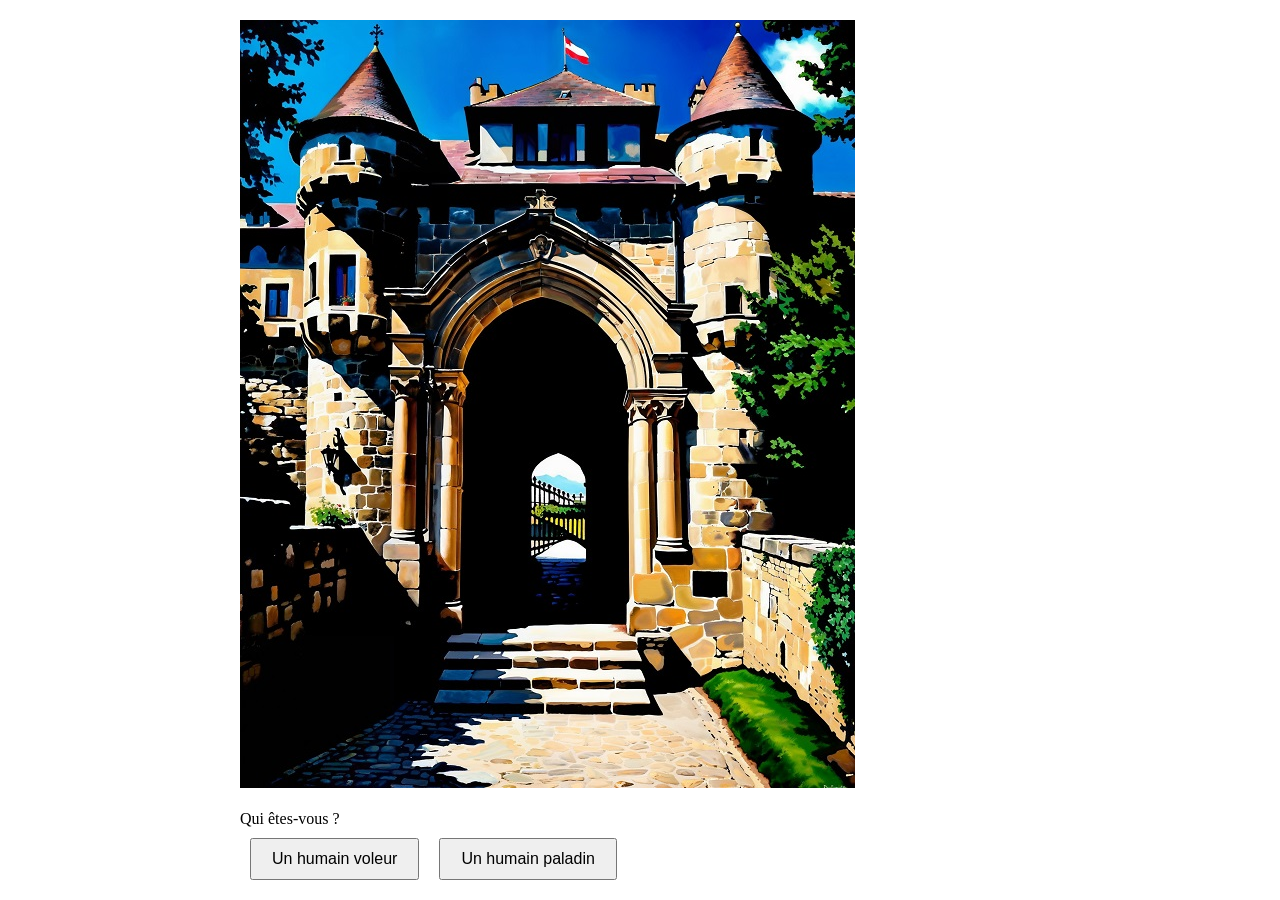
<file: Stonespire/index.html>
<!DOCTYPE html>
<html lang="en">
<head>
    <meta charset="UTF-8">
    <meta name="viewport" content="width=device-width, initial-scale=1.0">
    <title>Your Adventure Game Title</title>
    <style>
        body {
            margin: 0;
            padding: 0;
            overflow-y: hidden; /* Empêche le défilement vertical */
        }
        #container {
            display: flex;
            flex-direction: column;
            align-items: center;
            padding: 20px;
            box-sizing: border-box;
            width: 100vw; /* 100% de la largeur de la fenêtre */
            height: 100vh; /* 100% de la hauteur de la fenêtre */
            overflow-x: hidden; /* Empêche le défilement horizontal */
        }
        #image-container,
        #story-content,
        #choices {
            max-width: 800px;
            width: 100%;
        }
        #image-container img {
            max-width: 100%;
            max-height: 500px;
        }
        button {
            margin: 10px;
            padding: 10px 20px;
            font-size: 16px;
            cursor: pointer;
        }
    </style>
</head>
<body>
    <div id="container">
        <div id="image-container"></div>
        <div id="story-content"></div>
        <div id="choices"></div>
        <button id="toggle-music">Musique</button>
        <audio id="background-music" loop>
            <source src="musique.mp3" type="audio/mpeg">
            Your browser does not support the audio element.
        </audio>
    </div>
    <script src="script.js"></script>
</body>
</html>
</file>
